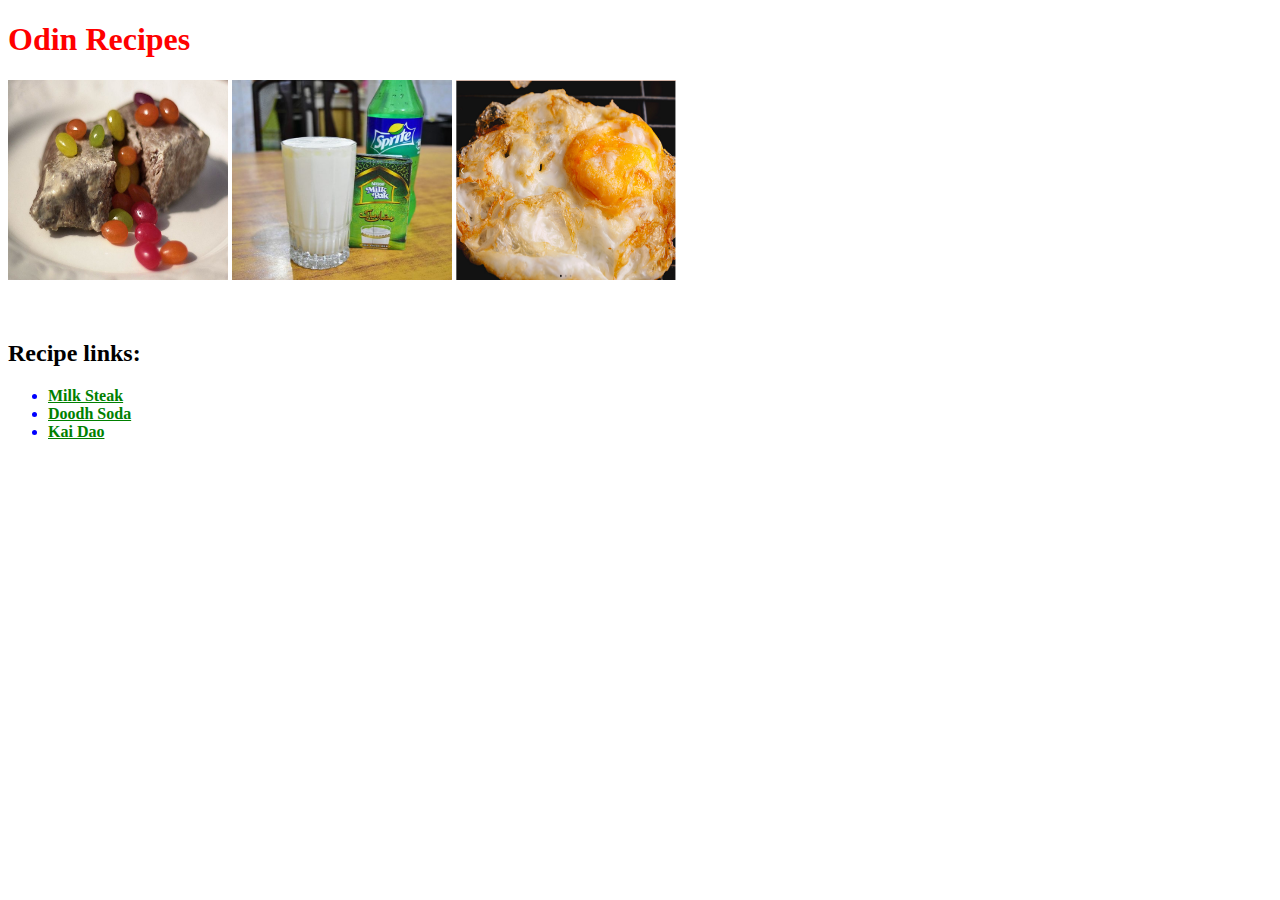
<file: index.html>
<!DOCTYPE html>
<html lang="en">
<head>
    <meta charset="UTF-8">
    <meta http-equiv="X-UA-Compatible" content="IE=edge">
    <meta name="viewport" content="width=device-width, initial-scale=1.0">
    <title>Odin Recipes</title>
    <link rel="stylesheet" href="style.css">
</head>
<body>

    <h1>Odin Recipes</h1>
<!-- <img src="./images/combo.JPG" alt="Title Img"> -->
<div>
    <img class="index" src="./images/MIlk_steak.jpg" alt="steak">
    <img class="index" src="./images/Doodh_Soda.jpg" alt="milk">
    <img class="index" src="./images/fried-egg.png" alt="egg">
</div>
    
<br><br>
    
    <h2>Recipe links:</h2>
    <ul class="blue-dot">
    <li><a class="a-link" href="recipes/milk-steak.html">Milk Steak</a></li>
    
    <li><a class="a-link" href="recipes/doodh-soda.html">Doodh Soda</a></li>
    
    <li> <a class="a-link" href="recipes/fried-egg.html">Kai Dao</a></li>
    </ul>
    
</body>
</body>
</html>
</file>
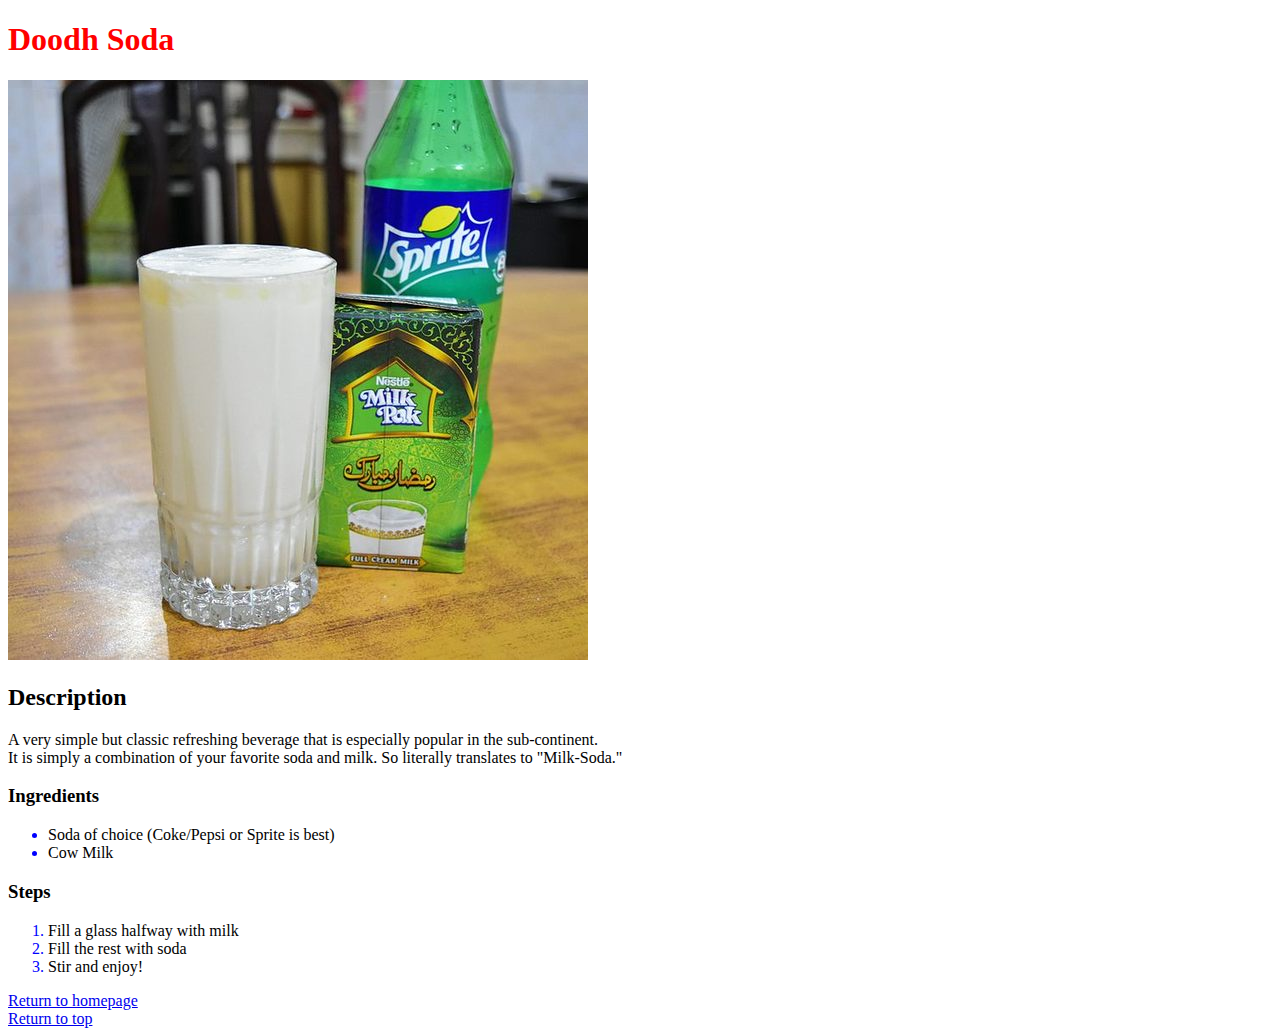
<file: recipes/doodh-soda.html>
<!DOCTYPE html>
<html lang="en">
<head>
    <meta charset="UTF-8">
    <meta http-equiv="X-UA-Compatible" content="IE=edge">
    <meta name="viewport" content="width=device-width, initial-scale=1.0">
    <title>Milk Steak</title>
    <link rel="stylesheet" href="./../style.css">
</head>
<body>
    <h1>Doodh Soda</h1>
    <img src="../images/Doodh_Soda.jpg" alt="Doodh Soda">
    <h2>Description</h2>
    <p>
     A very simple but classic refreshing beverage that is especially popular in the sub-continent. 
     <br>
     It is simply a combination of your favorite soda and milk. So literally translates to "Milk-Soda."
    </p>
    <h3>Ingredients</h3>
    <ul class="blue-dot">
        <li><div>Soda of choice (Coke/Pepsi or Sprite is best)</div></li>
        <li><div>Cow Milk</div></li>
    </ul>

    <h3>Steps</h3>
    <ol class="num">
        <li><div>Fill a glass halfway with milk</div></li>
        <li><div>Fill the rest with soda</div></li>
        <li><div>Stir and enjoy!</div></li>
    </ol>
    <a href="../index.html">Return to homepage</a>
    <br>
    <a href="./doodh-soda.html">Return to top</a>
    
</body>
</html>
</file>
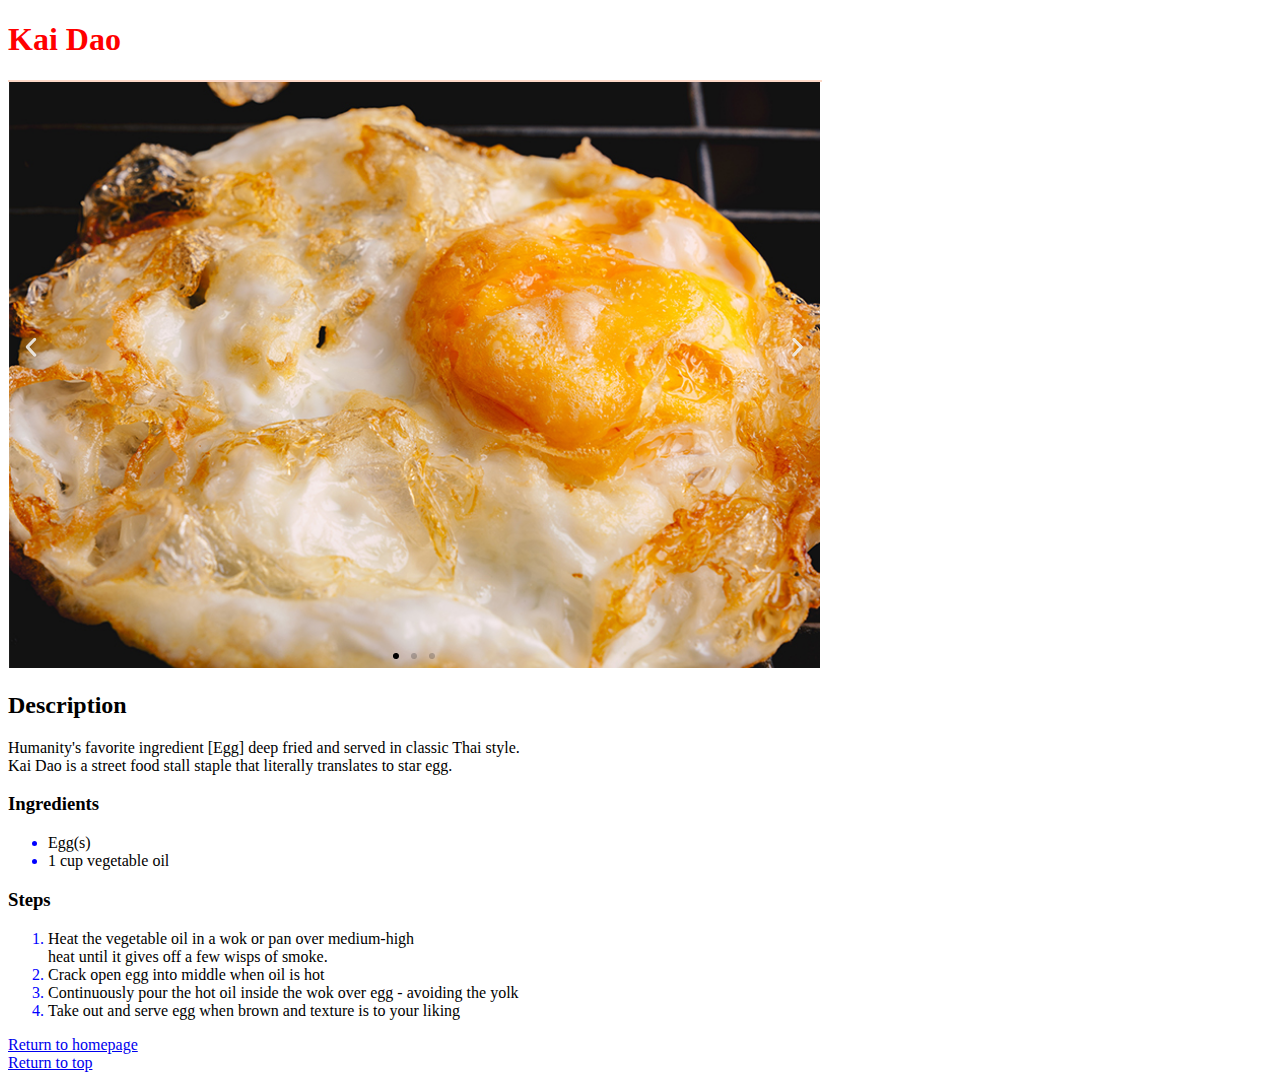
<file: recipes/fried-egg.html>
<!DOCTYPE html>
<html lang="en">
<head>
    <meta charset="UTF-8">
    <meta http-equiv="X-UA-Compatible" content="IE=edge">
    <meta name="viewport" content="width=device-width, initial-scale=1.0">
    <title>Milk Steak</title>
    <link rel="stylesheet" href="./../style.css">
</head>
<body>
    <h1>Kai Dao</h1>
    <img src="../images/fried-egg.png" alt="Fried Egg">
    <h2>Description</h2>
    <p>
     Humanity's favorite ingredient [Egg] deep fried and served in classic Thai style. 
     <br>
     Kai Dao is a street food stall staple that literally translates to star egg.
    </p>
    <h3>Ingredients</h3>
    <ul class="blue-dot">
        <li><div>Egg(s)</div></li>
        <li><div>1 cup vegetable oil</div></li>
    </ul>

    <h3>Steps</h3>
    <ol class="num">
        <li><div>Heat the vegetable oil in a wok or pan over medium-high
            <br> 
             heat until it gives off a few wisps of smoke.</div></li>
        <li><div>Crack open egg into middle when oil is hot</div></li>
        <li><div>Continuously pour the hot oil inside the wok over egg - avoiding the yolk</div></li>
        <li><div>Take out and serve egg when brown and texture is to your liking</div></li>
    </ol>
    <a href="../index.html">Return to homepage</a>
    <br>
    <a href="./fried-egg.html">Return to top</a>
    
</body>
</html>
</file>
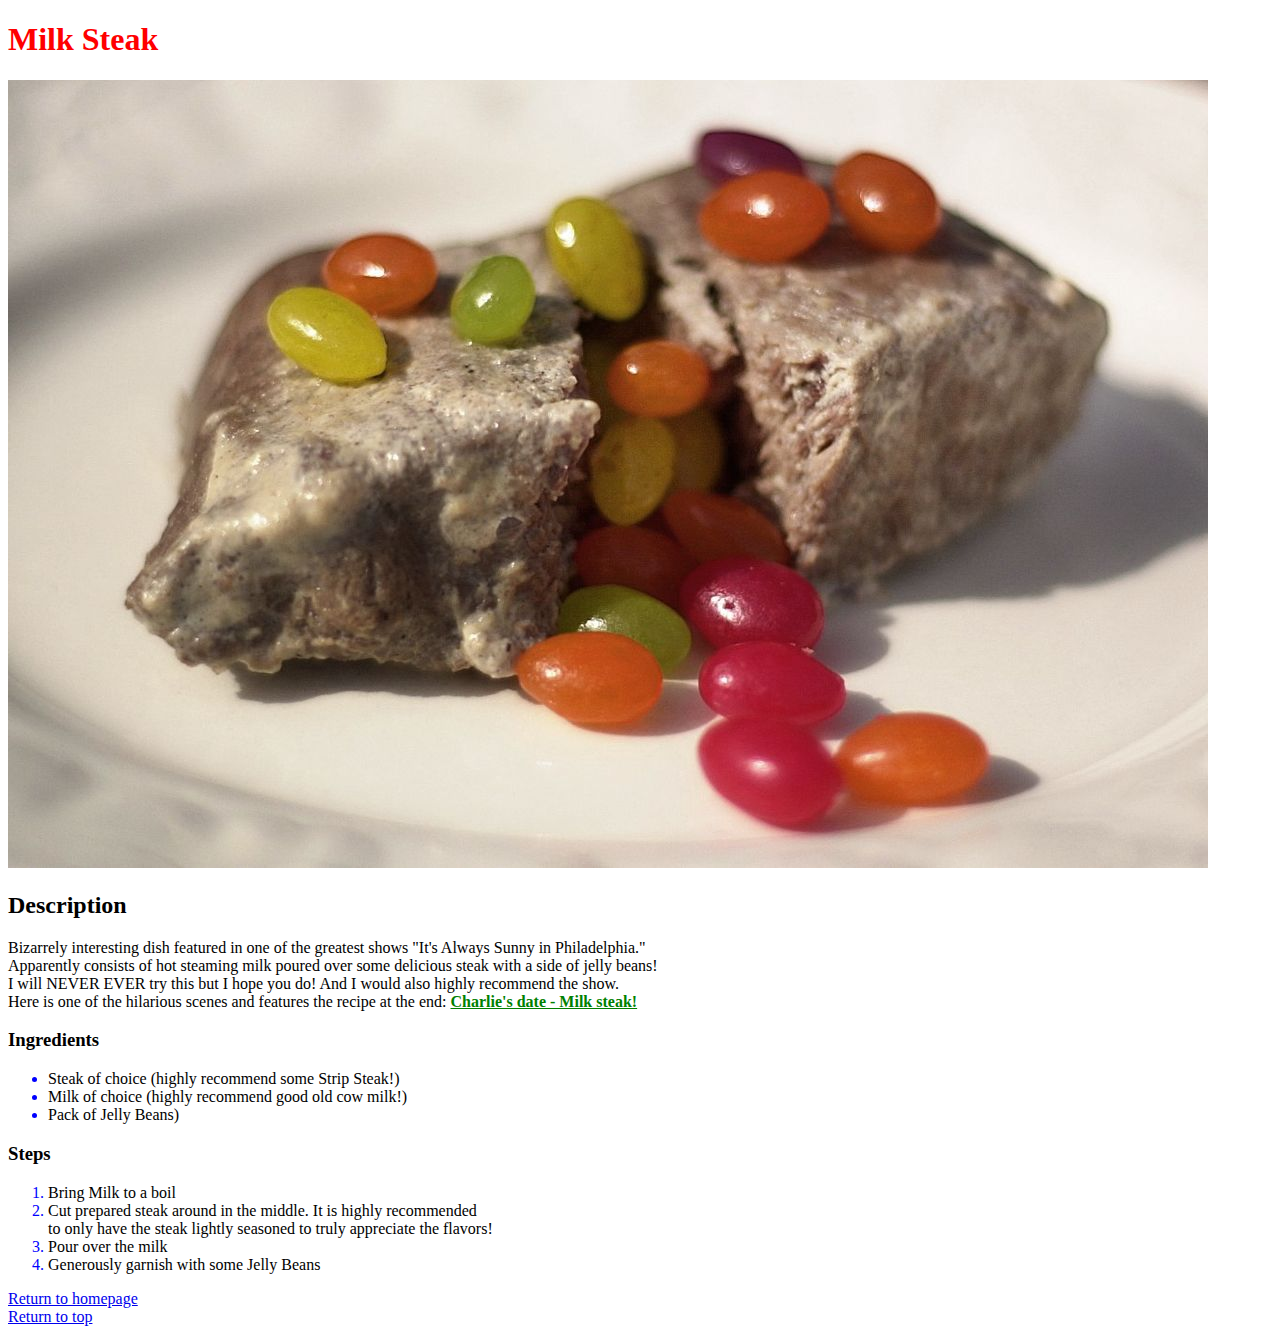
<file: recipes/milk-steak.html>
<!DOCTYPE html>
<html lang="en">
<head>
    <meta charset="UTF-8">
    <meta http-equiv="X-UA-Compatible" content="IE=edge">
    <meta name="viewport" content="width=device-width, initial-scale=1.0">
    <title>Milk Steak</title>
    <link rel="stylesheet" href="./../style.css">
</head>
<body>
    <h1>Milk Steak</h1>
    <img src="../images/MIlk_steak.jpg" alt="Milk Steak">
    <h2>Description</h2>
    <p>
     Bizarrely interesting dish featured in one of the greatest shows "It's Always Sunny in Philadelphia."
    <br>Apparently consists of hot steaming milk poured over some delicious steak with a side of jelly beans!
    <br>I will NEVER EVER try this but I hope you do! And I would also highly recommend the show. <br> Here is one of
    the hilarious scenes and features the recipe at the end: <a class="a-link" href="https://www.youtube.com/watch?v=3tUX4tQ6m7U">Charlie's date - Milk steak!</a>

    </p>
    <h3>Ingredients</h3>
    <ul class="blue-dot">
        <li><div>Steak of choice (highly recommend some Strip Steak!)</div></li>
        <li><div>Milk of choice (highly recommend good old cow milk!)</div></li>
        <li><div>Pack of Jelly Beans)</div></li>
    </ul>

    <h3>Steps</h3>
    <ol class="num">
        <li><div>Bring Milk to a boil</div></li>
        <li><div>Cut prepared steak around in the middle. It is highly recommended 
          <br>to only have the steak lightly seasoned to truly appreciate the flavors!</div></li>
        <li><div>Pour over the milk</div></li>
        <li><div>Generously garnish with some Jelly Beans</div></li>
    </ol>
    <a href="../index.html">Return to homepage</a>
    <br>
    <a href="./milk-steak.html">Return to top</a>
    
</body>
</html>
</file>
<file: style.css>
h1 {
    color:red;
}
.index {
    height: 200px;
    width: 220px;
}
.blue-dot,
.num {
    color: blue;
}
.not, 
div{
    color: black;
}
.a-link {
    color: green;
    font-weight: bold;
}
</file>
